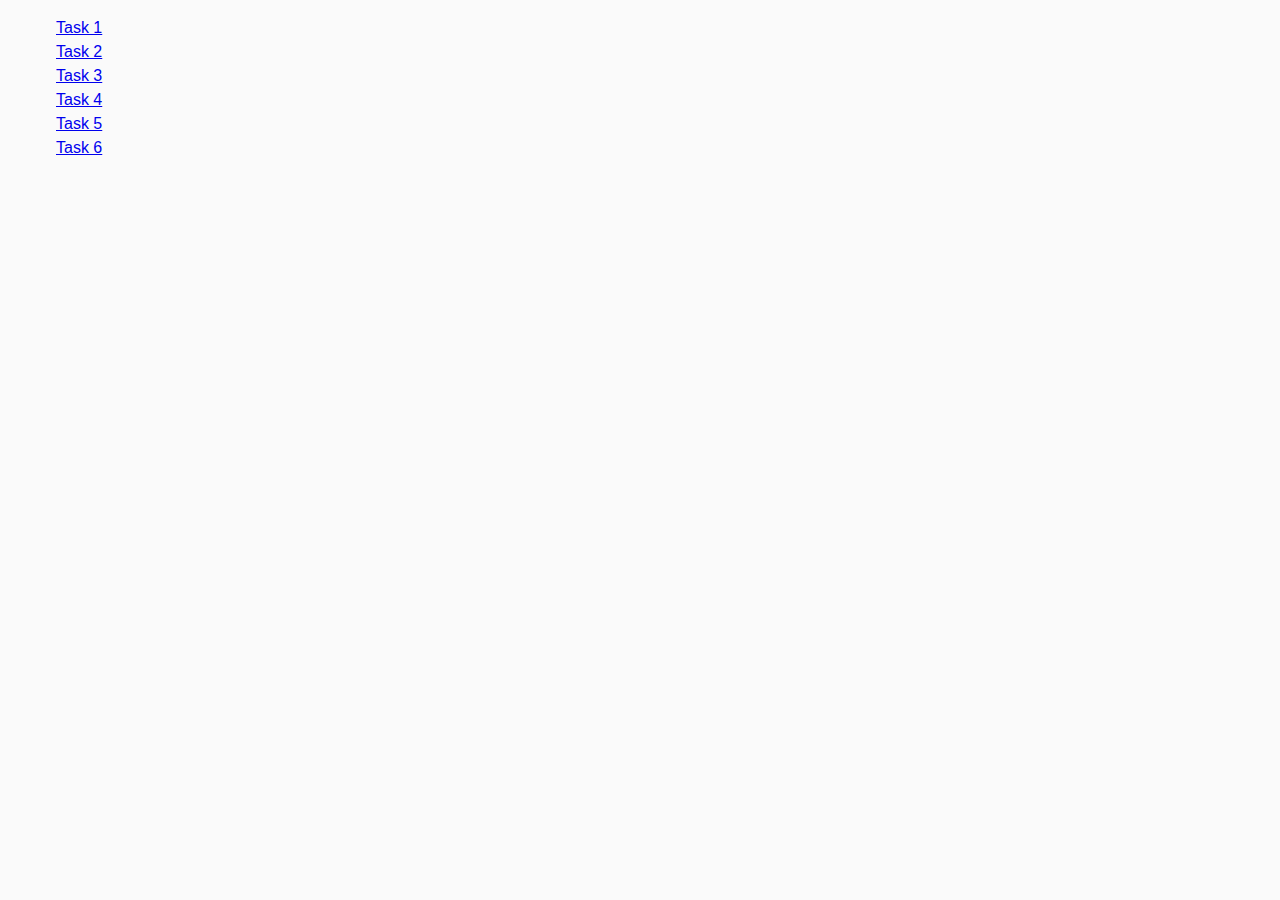
<file: index.html>
<!DOCTYPE html>
<html lang="en">

<head>
    <meta charset="UTF-8">
    <meta name="viewport" content="width=device-width, initial-scale=1.0">
    <title>Document</title>
    <link rel="stylesheet" href="./css/common.css" />
</head>

<body>
    <ul>
        <li><a href="task-1.html">Task 1</a></li>
        <li><a href="task-2.html">Task 2</a></li>
        <li><a href="task-3.html">Task 3</a></li>
        <li><a href="task-4.html">Task 4</a></li>
        <li><a href="task-5.html">Task 5</a></li>
        <li><a href="task-6.html">Task 6</a></li>
    </ul>
</body>

</html>
</file>
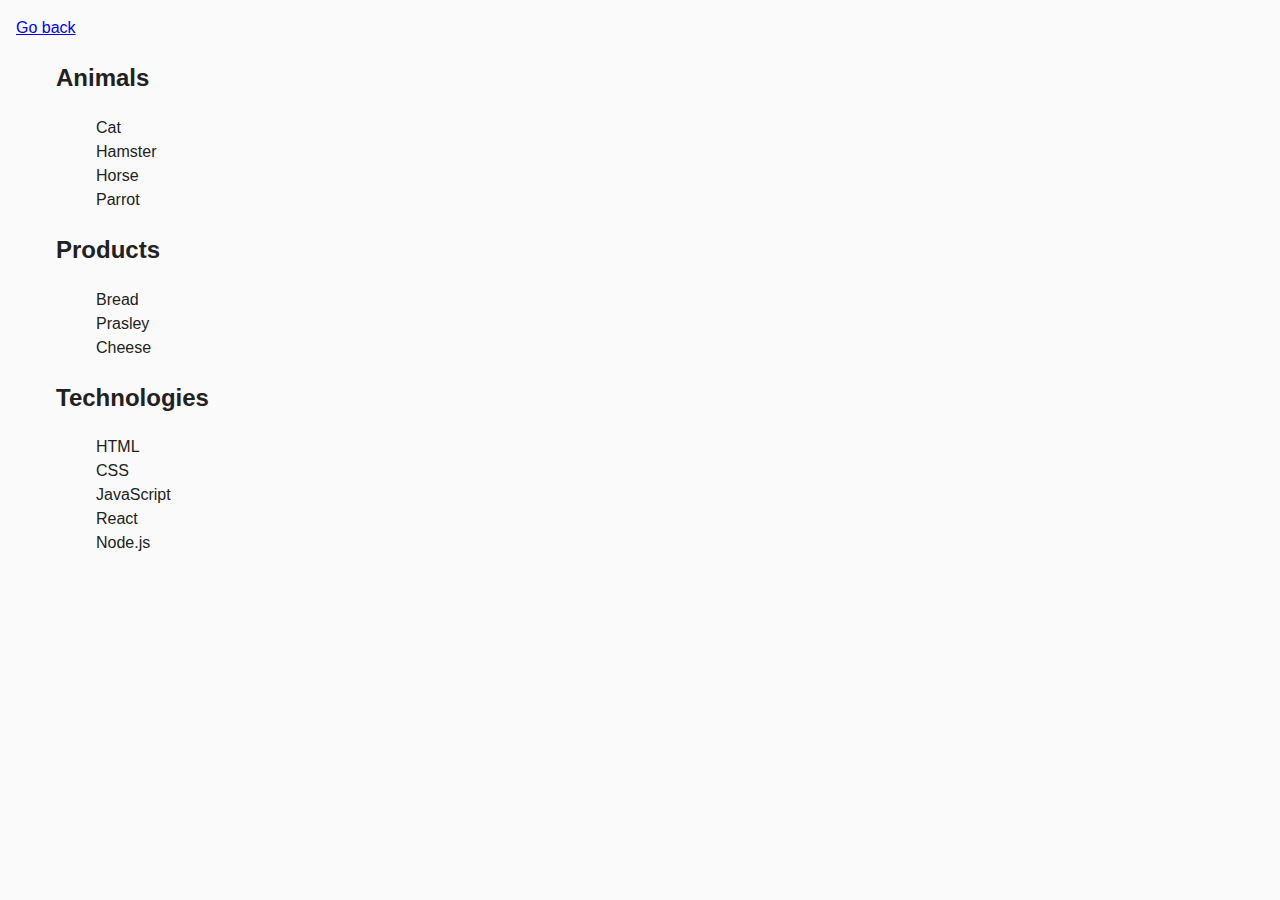
<file: task-1.html>
<!DOCTYPE html>
<html lang="en">

<head>
  <meta charset="UTF-8" />
  <meta http-equiv="X-UA-Compatible" content="IE=edge" />
  <meta name="viewport" content="width=device-width, initial-scale=1.0" />
  <title>Task 1</title>
  <link rel="stylesheet" href="css/common.css" />
</head>

<body>
  <p><a href="index.html">Go back</a></p>

  <ul id="categories">
    <li class="item">
      <h2>Animals</h2>

      <ul>
        <li>Cat</li>
        <li>Hamster</li>
        <li>Horse</li>
        <li>Parrot</li>
      </ul>
    </li>
    <li class="item">
      <h2>Products</h2>

      <ul>
        <li>Bread</li>
        <li>Prasley</li>
        <li>Cheese</li>
      </ul>
    </li>
    <li class="item">
      <h2>Technologies</h2>

      <ul>
        <li>HTML</li>
        <li>CSS</li>
        <li>JavaScript</li>
        <li>React</li>
        <li>Node.js</li>
      </ul>
    </li>
  </ul>

  <script src="./js/task-1.js" type="module"></script>
</body>

</html>
</file>
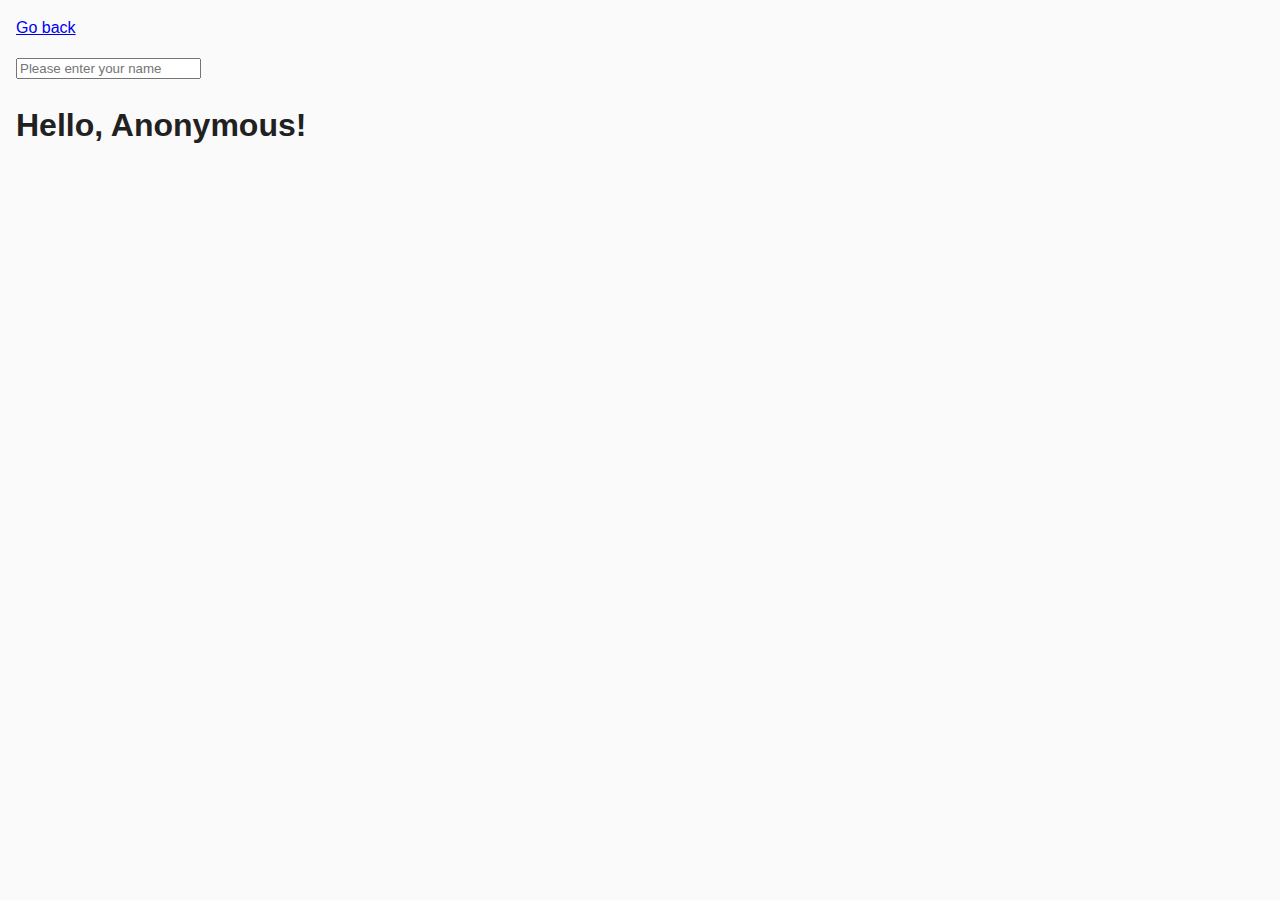
<file: task-3.html>
<!DOCTYPE html>
<html lang="en">

<head>
  <meta charset="UTF-8" />
  <meta http-equiv="X-UA-Compatible" content="IE=edge" />
  <meta name="viewport" content="width=device-width, initial-scale=1.0" />
  <title>Task 3</title>
  <link rel="stylesheet" href="css/common.css" />
</head>

<body>
  <p><a href="index.html">Go back</a></p>

  <input type="text" id="name-input" placeholder="Please enter your name" />
  <h1>Hello, <span id="name-output">Anonymous</span>!</h1>

  <script src="./js/task-3.js" type="module"></script>
</body>

</html>
</file>
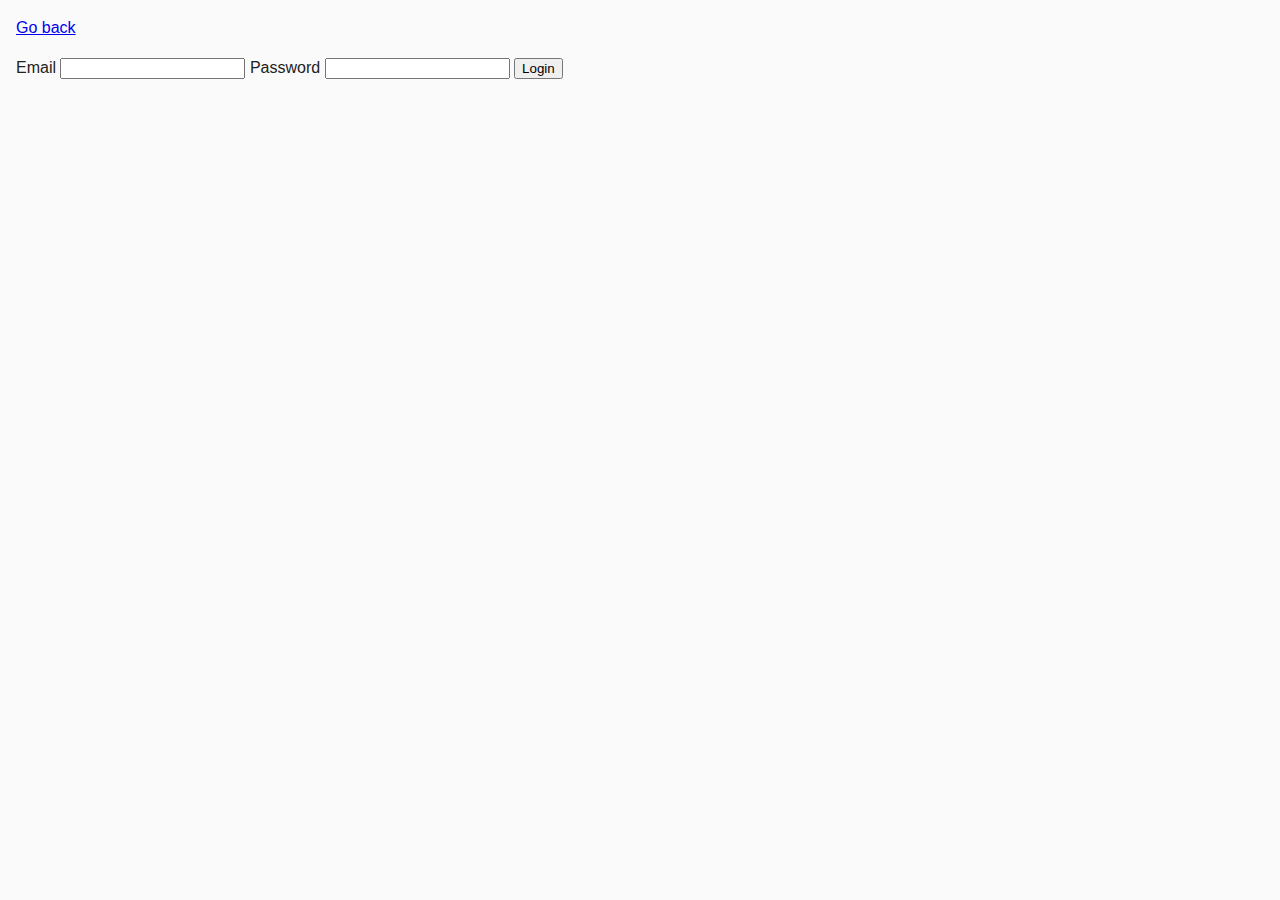
<file: task-4.html>
<!DOCTYPE html>
<html lang="en">

<head>
  <meta charset="UTF-8" />
  <meta http-equiv="X-UA-Compatible" content="IE=edge" />
  <meta name="viewport" content="width=device-width, initial-scale=1.0" />
  <title>Task 4</title>
  <link rel="stylesheet" href="css/common.css" />
</head>

<body>
  <p><a href="index.html">Go back</a></p>

  <form class="login-form">
    <label>
      Email
      <input type="email" name="email" />
    </label>
    <label>
      Password
      <input type="password" name="password" />
    </label>
    <button type="submit">Login</button>
  </form>

  <script src="./js/task-4.js" type="module"></script>
</body>

</html>
</file>
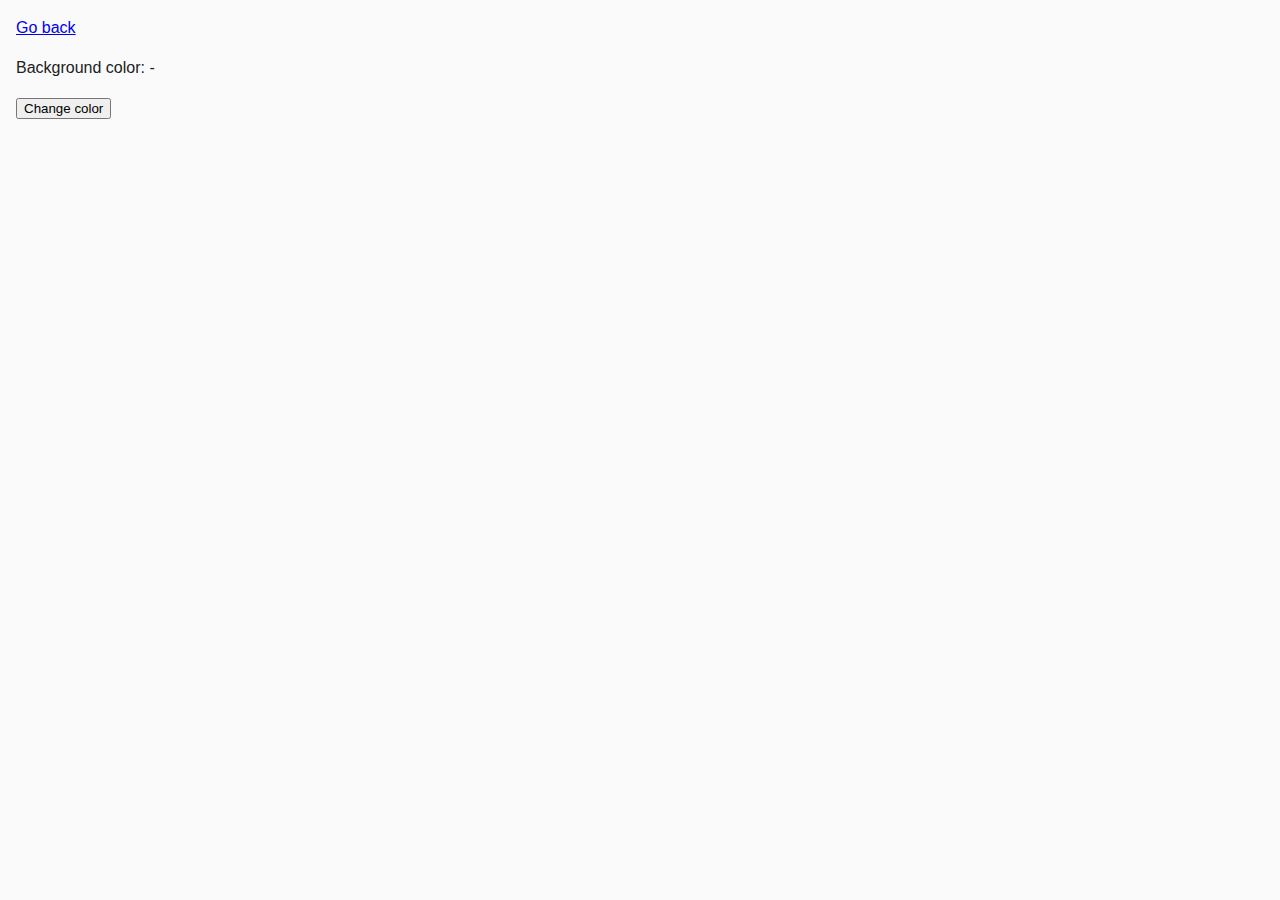
<file: task-5.html>
<!DOCTYPE html>
<html lang="en">

<head>
  <meta charset="UTF-8" />
  <meta http-equiv="X-UA-Compatible" content="IE=edge" />
  <meta name="viewport" content="width=device-width, initial-scale=1.0" />
  <title>Task 5</title>
  <link rel="stylesheet" href="css/common.css" />
</head>

<body>
  <p><a href="index.html">Go back</a></p>

  <div class="widget">
    <p>Background color: <span class="color">-</span></p>
    <button type="button" class="change-color">Change color</button>
  </div>

  <script src="./js/task-5.js" type="module"></script>
</body>

</html>
</file>
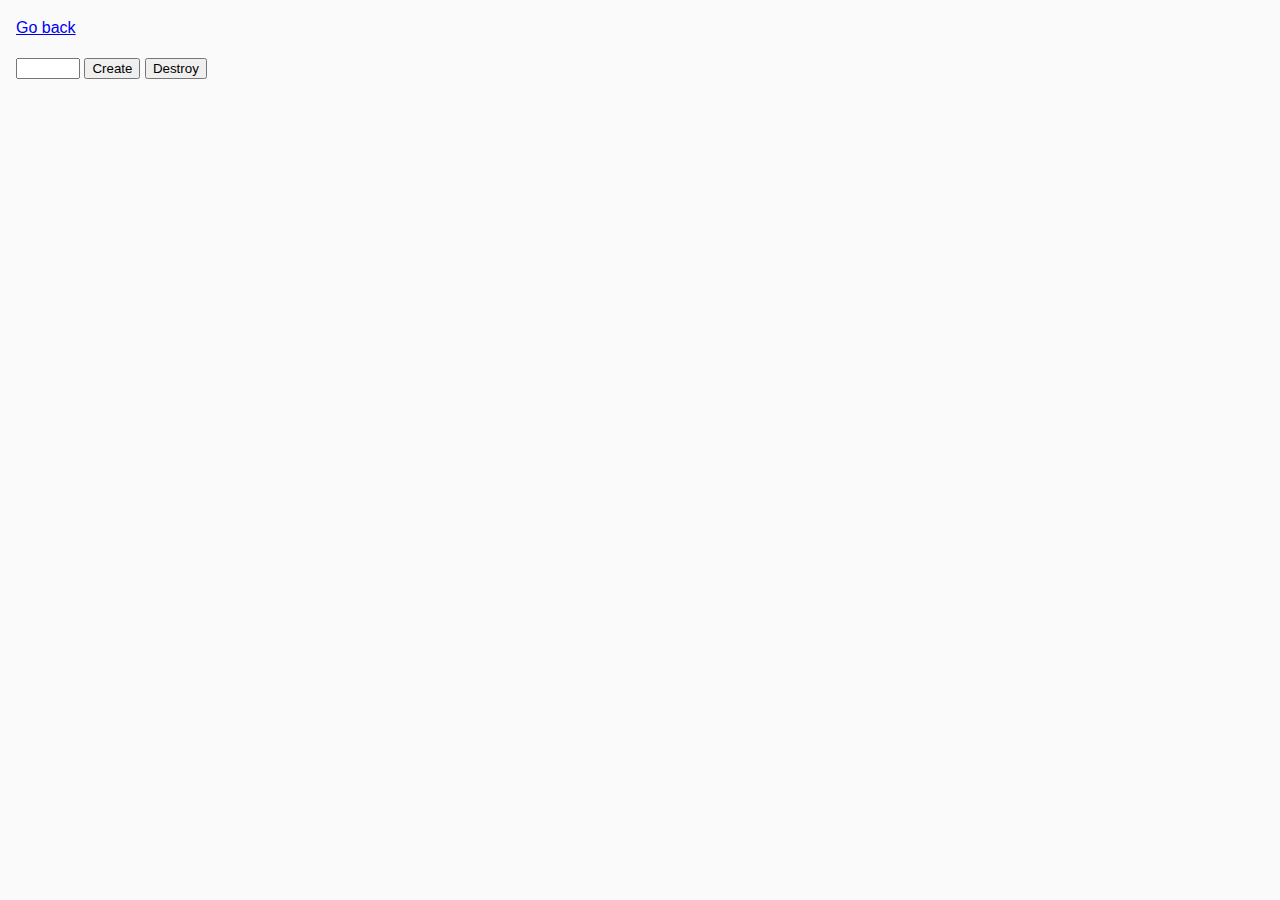
<file: task-6.html>
<!DOCTYPE html>
<html lang="en">

<head>
  <meta charset="UTF-8" />
  <meta http-equiv="X-UA-Compatible" content="IE=edge" />
  <meta name="viewport" content="width=device-width, initial-scale=1.0" />
  <title>Task 6</title>
  <link rel="stylesheet" href="css/common.css" />
</head>

<body>
  <p><a href="index.html">Go back</a></p>

  <div id="controls">
    <input type="number" min="1" max="100" step="1" />
    <button type="button" data-create>Create</button>
    <button type="button" data-destroy>Destroy</button>
  </div>

  <div id="boxes"></div>

  <script src="./js/task-6.js" type="module"></script>
</body>

</html>
</file>
<file: css/common.css>
* {
  box-sizing: border-box;
}

body {
  margin: 16px;
  font-family: -apple-system, BlinkMacSystemFont, 'Segoe UI', Roboto, Oxygen,
    Ubuntu, Cantarell, 'Open Sans', 'Helvetica Neue', sans-serif;
  -webkit-font-smoothing: antialiased;
  -moz-osx-font-smoothing: grayscale;
  background-color: #fafafa;
  color: #212121;
  line-height: 1.5;

}

ul,
li {
  list-style-type: none;
}
</file>
